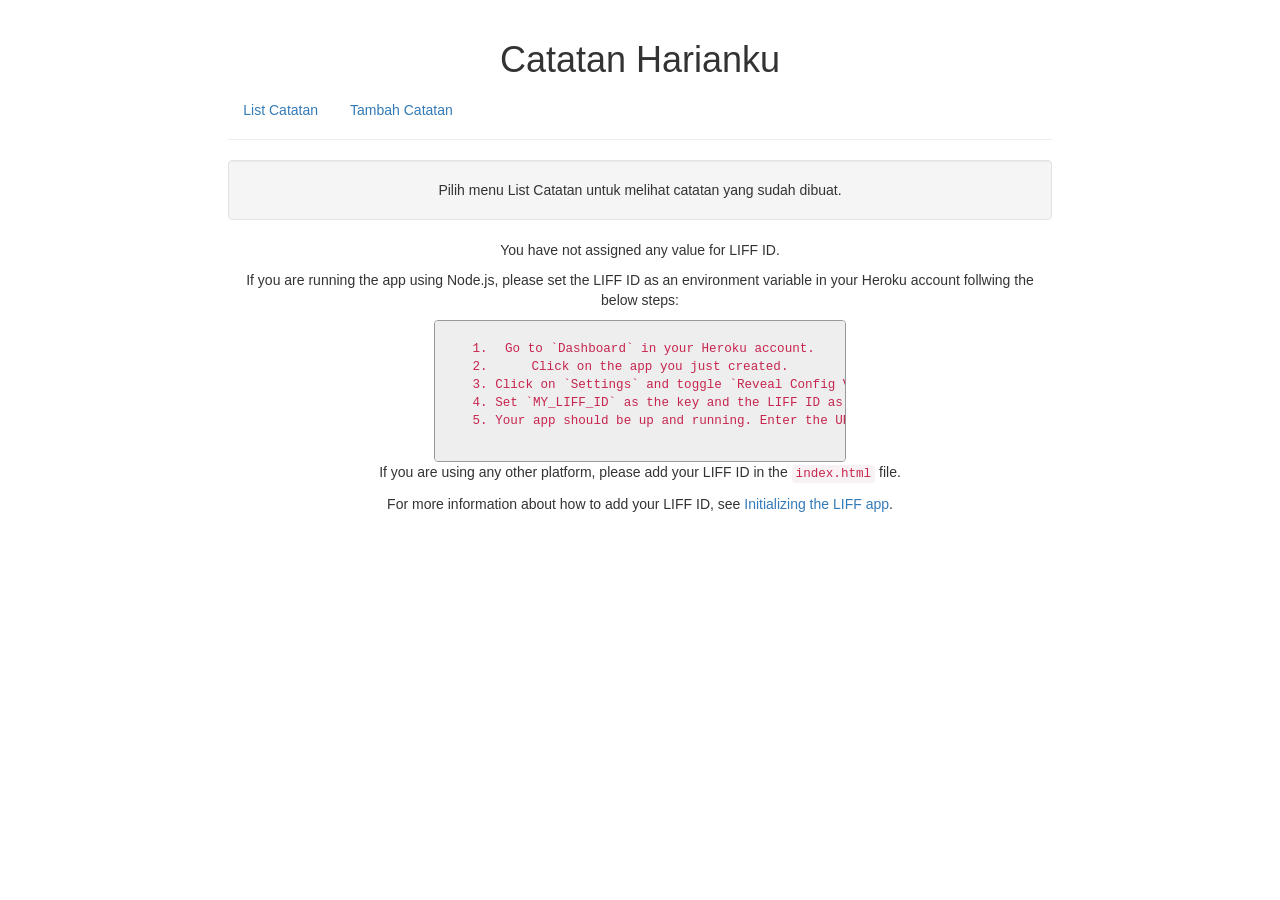
<file: index.html>
<!DOCTYPE HTML>
<html>

<head>
    <title>Catatan Harianku</title>
    <meta http-equiv="X-UA-Compatible" content="IE=Edge" />
    <meta name="viewport" content="width=device-width, initial-scale=1">
    <link rel="stylesheet" href="https://maxcdn.bootstrapcdn.com/bootstrap/3.4.0/css/bootstrap.min.css">
    <script src="https://ajax.googleapis.com/ajax/libs/jquery/3.4.1/jquery.min.js"></script>
    <script src="https://maxcdn.bootstrapcdn.com/bootstrap/3.4.0/js/bootstrap.min.js"></script>
    <link rel="stylesheet" href="style.css">

    <style>
        .table>thead>tr>th {
            padding: 60px;
        }
    </style>


</head>

<body onload="loadCatatan();">

    <div class="col-xs-12 col-md-8 col-md-offset-2" ng-controller="listContactCtrl">
        <div class="page-header">
            <h1 align="center">
                Catatan Harianku
            </h1>
            <ul class="nav nav-pills">
                <li><a id="nav-list-catatan" href="javascript:void(0);" onclick="gantiMenu('list-catatan');">List Catatan</a></li>
                <li><a id="nav-tambah-catatan" href="javascript:void(0);" onclick="gantiMenu('tambah-catatan');">Tambah Catatan</a></li>
            </ul>

        </div>
        <div id="tambah-catatan" class="well" style="display:none;">
            <form id="form-data">
                <div id="nama-group" class="form-group">
                    <label>Nama:</label>
                    <input type="text" class="form-control" id="nama" name="nama">
                </div>
                <div id="tanggal-group" class="form-group">
                    <label>Tanggal:</label>
                    <input type="text" class="form-control" id="tanggal" name="tanggal">
                </div>
                <div id="agenda-group" class="form-group">
                    <label>Agenda:</label>
                    <textarea class="form-control" id="agenda" name="agenda"></textarea><br />
                </div>
                <input type="button" value="Simpan" onclick="simpanData();" class="btn btn-success btn-small" />
                <input type="reset" value="Reset" onclick="" class="btn btn-warning btn-small" />
            </form>
        </div>

        <div id="edit-data" class="well" style="display:none;">
            <form id="eform-data">

                <div id="nama-group" class="form-group" style="display:none;">
                    <label>id data:</label>
                    <input type="text" class="form-control" id="eid_data" name="nama">
                </div>

                <div id="nama-group" class="form-group">
                    <label>Nama:</label>
                    <input type="text" class="form-control" id="enama" name="nama">
                </div>
                <div id="tanggal-group" class="form-group">
                    <label>Tanggal:</label>
                    <input type="text" class="form-control" id="etanggal" name="tanggal">
                </div>
                <div id="agenda-group" class="form-group">
                    <label>Agenda:</label>
                    <textarea class="form-control" id="eagenda" name="agenda"></textarea><br />
                </div>
                <input type="button" value="Simpan" onclick="simpanEditData();" class="btn btn-success btn-small" />
                <input type="reset" value="Reset" onclick="" class="btn btn-warning btn-small" />
                <input type="button" value="Cancel" onclick="gantiMenu('list-catatan');"
                    class="btn btn-warning btn-small" />
            </form>
        </div>

        <div id="lihat-data" class="well" style="display:none;">
            <form id="eform-data">

                <div id="nama-group" class="form-group" style="display:none;">
                    <label for="disabled">id data:</label>
                    <input type="text" class="form-control" id="lid_data" name="nama" disabled>
                </div>

                <div id="nama-group" class="form-group">
                    <label for="disabled">Nama:</label>
                    <input type="text" class="form-control" id="lnama" name="nama" disabled>
                </div>
                <div id="tanggal-group" class="form-group">
                    <label for="disabled">Tanggal:</label>
                    <input type="text" class="form-control" id="ltanggal" name="tanggal" disabled>
                </div>
                <div id="agenda-group" class="form-group">
                    <label for="disabled">Agenda:</label>
                    <textarea class="form-control" id="lagenda" name="agenda" disabled></textarea>
                </div>
                <input type="button" value="Kembali" onclick="gantiMenu('list-catatan');"
                    class="btn btn-warning btn-small" />
            </form>
        </div>


        <div id="list-catatan" class="well">
            Pilih menu List Catatan untuk melihat catatan yang sudah dibuat.
        </div>

        <!--Konten LIFF v2-->

        <div id="liffAppContent">
            <!-- ACTION BUTTONS -->
            <div class="buttonGroup">
                <div class="buttonRow">
                    <button id="openWindowButton" class="btn btn-success btn-small">Open External Window</button>
                    <button id="closeWindowButton" class="btn btn-danger btn-small">Close LIFF App</button>
                    <button id="sendMessageButton" class="btn btn-warning btn-small">Send Message</button>
                </div>

            </div>

            <!-- LIFF DATA -->
            <div id="liffData">
                <h3 id="liffDataHeader" class="textLeft">Informasi:</h3>
                <table>
                    <tr>
                        <th>isInClient : </th>
                        <td id="isInClient" class="textLeft"></td>
                    </tr>
                    <tr>
                        <th>isLoggedIn : </th>
                        <td id="isLoggedIn" class="textLeft"></td>
                    </tr>
                </table>
            </div>
            <!-- LOGIN LOGOUT BUTTONS -->
            <div class="buttonGroup">
                <button id="liffLoginButton" class="btn btn-success btn-small">Log in</button>
                <button id="liffLogoutButton" class="btn btn-warning btn-small">Log out</button>
            </div>
            <div id="statusMessage">
                <div id="isInClientMessage"></div>
                <div id="apiReferenceMessage">
                    <p>Available LIFF methods vary depending on the browser you use to open the LIFF app.</p>
                    <p>Please refer to the <a
                            href="https://developers.line.biz/en/reference/liff/#initialize-liff-app">API reference
                            page</a> for more information.</p>
                </div>
            </div>
        </div>
        <!-- LIFF ID ERROR -->
        <div id="liffIdErrorMessage" class="hidden">
            <p>You have not assigned any value for LIFF ID.</p>
            <p>If you are running the app using Node.js, please set the LIFF ID as an environment variable in your
                Heroku account follwing the below steps: </p>
            <code id="code-block">
                <ol>
                    <li>Go to `Dashboard` in your Heroku account.</li>
                    <li>Click on the app you just created.</li>
                    <li>Click on `Settings` and toggle `Reveal Config Vars`.</li>
                    <li>Set `MY_LIFF_ID` as the key and the LIFF ID as the value.</li>
                    <li>Your app should be up and running. Enter the URL of your app in a web browser.</li>
                </ol>
            </code>
            <p>If you are using any other platform, please add your LIFF ID in the <code>index.html</code> file.</p>
            <p>For more information about how to add your LIFF ID, see <a
                    href="https://developers.line.biz/en/reference/liff/#initialize-liff-app">Initializing the LIFF
                    app</a>.</p>
        </div>
        <!-- LIFF INIT ERROR -->
        <div id="liffInitErrorMessage" class="hidden">
            <p>Something went wrong with LIFF initialization.</p>
            <p>LIFF initialization can fail if a user clicks "Cancel" on the "Grant permission" screen, or if an error occurs in the process of <code>liff.init()</code>.
        </div>
        <!-- NODE.JS LIFF ID ERROR -->
        <div id="nodeLiffIdErrorMessage" class="hidden">
            <p>Unable to receive the LIFF ID as an environment variable.</p>
        </div>

    </div>
</body>
<!-- Integrasi LIFF SDK dan konfigurasi aplikasi catatan sederhana -->
<script src="https://static.line-scdn.net/liff/edge/2.1/sdk.js"></script>
<script src="catatan-config.js"></script>
<script src="liff-starter.js"></script>

</html>
</file>
<file: style.css>
html {
    font-size: 11px;
}

table {
    width: 100%;
    overflow-x: auto;
    display: block;
}

div {
    max-width: 100%;
    text-align: center;
}

th {
    text-align: left;
}

img { 
    max-width: 25%; 
    height: auto; 
}

button {
    margin: 4px;
}

#code-block {
    background-color: #eee;
    border: 1px solid #999;
    display: block;
    padding: 20px;
    width: 50%;
    margin-left: auto;
    margin-right: auto;
    overflow-x: auto;
    white-space: nowrap;
}

#statusMessage {
    position: relative;
    top: 40px;
}

.textLeft {
    text-align: left;
}

.buttonGroup {
    position: relative;
    top: 20px;
}

.hidden {
    display: none;
}
</file>
